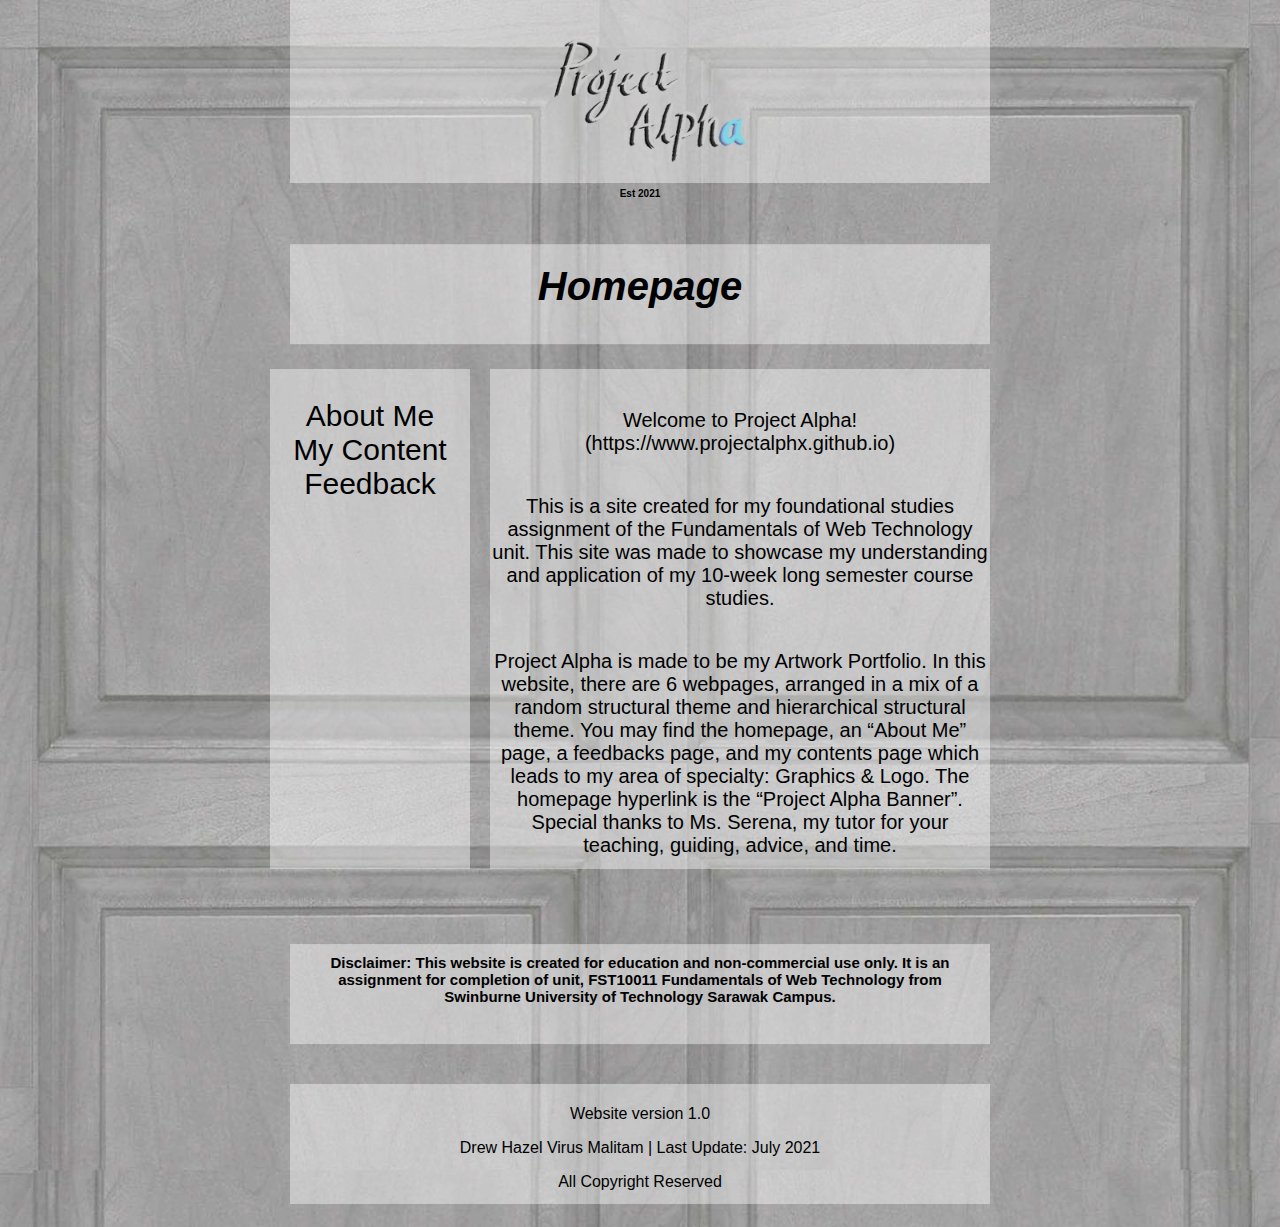
<file: index.html>
<!DOCTYPE html>
<html lang="en">

  <head>
    <title>Index</title>
    <meta charset="utf-8">
    <meta name="viewport" content="width=device-width, initial-scale=1">
    <link href="style.css" rel="stylesheet" type="text/css">
  </head>

  <body>
  
    <div class="container">
      <div class="center">
          <header>
            <h2>
              <a href="index.html"><img src="images/Title.png" alt="Title" width="200" height="150"></a>
            </h2>
          </header>
       </div>
     </div>


    <section>
      <h3>Est 2021</h3>
      <article>
      <div class="container">
        <div class="center">
          <h5><em>Homepage</em></h5>
        </div>
      </div>
      <div class="grid-container">
        <div class="grid-item"> 
          <nav>
              <ul>
                <li><a href="aboutme.html">About Me</a></li>
                <li><a href="mycontent.html">My Content</a></li>
                <li><a href="feedback.html">Feedback</a></li>
              </ul>
            </nav>
          </div>
          <div class="grid-item"> 
           <div class="grid-content">
              <div class="grid-container-homepage-content">
                <div class="grid-item-homepage-content"><p>Welcome to Project Alpha! (https://www.projectalphx.github.io)</p></div>
                <div class="grid-item-homepage-content"><p>This is a site created for my foundational studies assignment of the Fundamentals of Web Technology unit. This site was made to showcase my understanding and application of my 10-week long semester course studies.</p></div>
                <div class="grid-item-homepage-content"><p>Project Alpha is made to be my Artwork Portfolio. In this website, there are 6 webpages, arranged in a mix of a random structural theme and hierarchical structural theme. You may find the homepage, an “About Me” page, a feedbacks page, and my contents page which leads to my area of specialty: Graphics & Logo. The homepage hyperlink is the “Project Alpha Banner”.
                  Special thanks to Ms. Serena, my tutor for your teaching, guiding, advice, and time.</p></div>
              </div>
            </div>
          </div>
      </div>
      </article>
    </section>

    <div class="container">
      <div class="center">
        <section>
          <h6>Disclaimer: This website is created for education and non-commercial use 
            only. It is an assignment for completion of unit, FST10011 Fundamentals of 
            Web Technology from Swinburne University of Technology Sarawak Campus.</h6>
        </section>
      </div>
    </div>
 
    <div class="container">
      <div class="center">
        <footer>
          <p>Website version 1.0</p>
          <a href="aboutme.html"><p>Drew Hazel Virus Malitam | Last Update: July 2021</p></a>
          <p>All Copyright Reserved</p>
        </footer>
      </div>
    </div>

  </body>
</html>
</file>
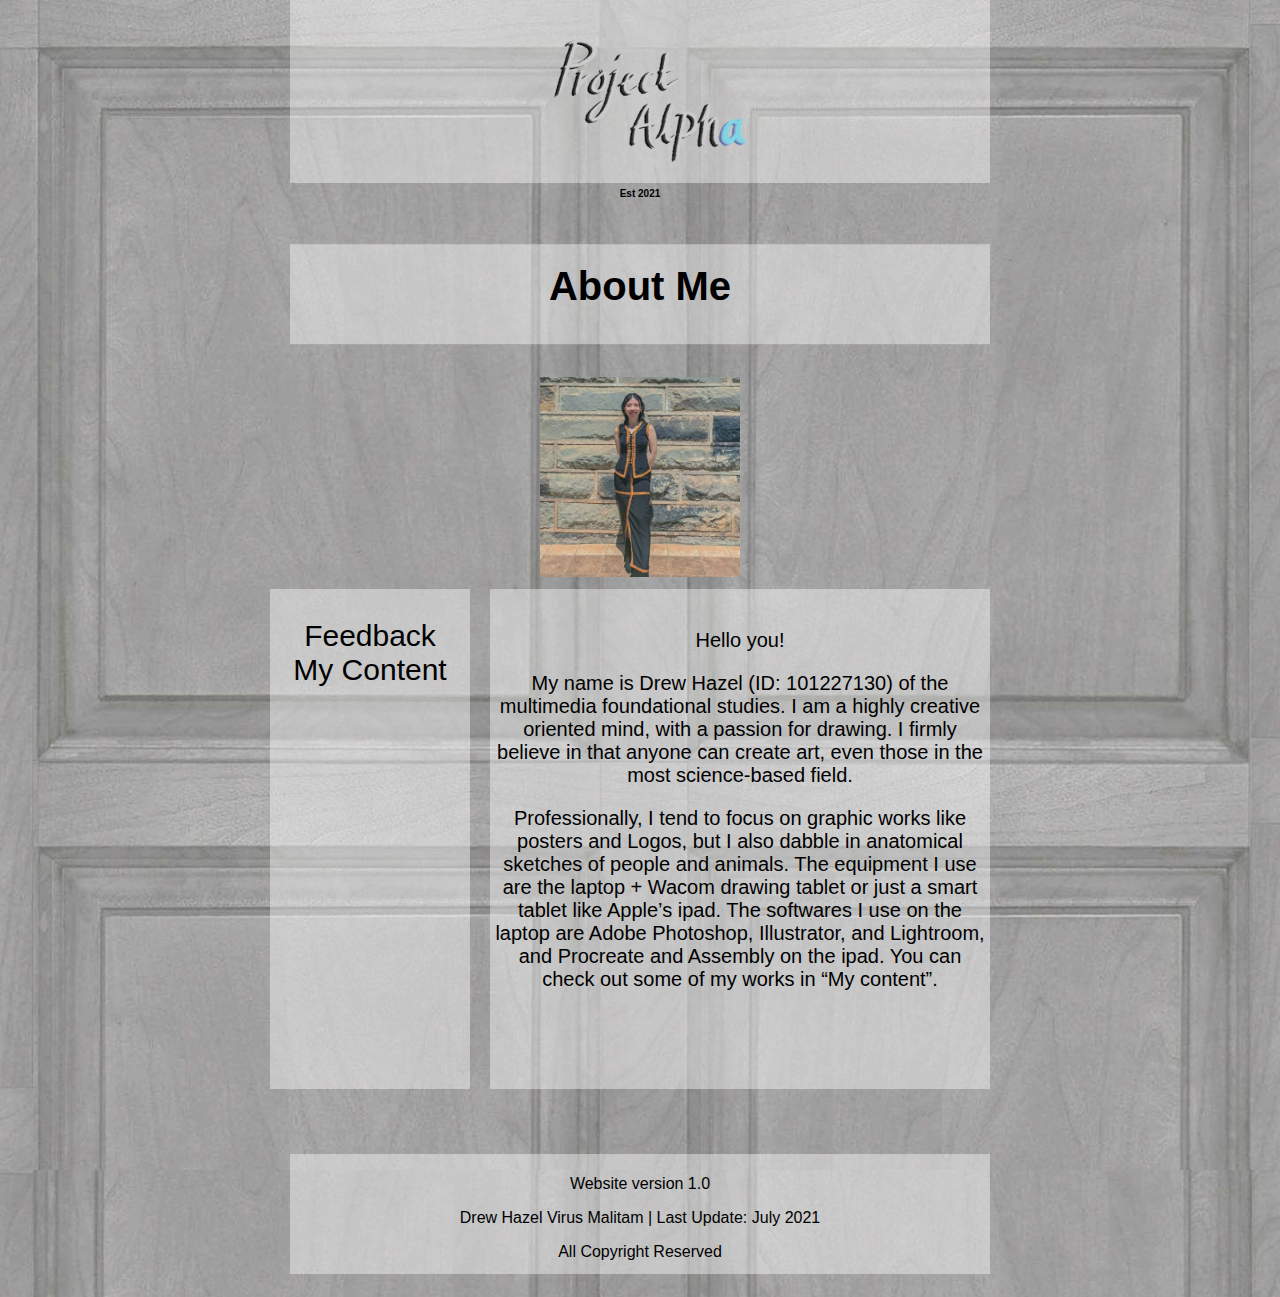
<file: aboutme.html>
<!DOCTYPE html>
<html lang="en">

  <head>
    <title>aboutme</title>
    <meta charset="utf-8">
    <meta name="viewport" content="width=device-width, initial-scale=1">
    <link href="style.css" rel="stylesheet" type="text/css">
  </head>

  <body>

    <div class="container">
      <div class="center">
          <header>
            <h2>
              <a href="index.html"><img src="images/Title.png" alt="Title" width="200" height="150"></a>
            </h2>
          </header>
       </div>
     </div>
    <section>
      <h3>Est 2021</h3>
      <article>
      <div class="container">
        <div class="center">
           <h5>About Me</h5>
        </div>
      </div>

      <div class="container-mypicture">
        <div class="center">
           <img src="images/mypicture.jpeg" alt="Title" width="200" height="200">
        </div>
      </div>

      <div class="grid-container">
        <div class="grid-item"> 
          <nav>
              <ol>
                <li><a href="feedback.html">Feedback</a></li>
                <li><a href="mycontent.html">My Content</a></li>
              </ol>
            </nav>
          </div>
          <div class="grid-item"> 
           <div class="grid-content">
                  <p>Hello you!</p>
                  <p>My name is Drew Hazel (ID: 101227130) of the multimedia foundational studies. I am a highly creative oriented mind, with a passion for drawing. I firmly believe in that anyone can create art, even those in the most science-based field.</p>
                  <p>Professionally, I tend to focus on graphic works like posters and Logos, but I also dabble in anatomical sketches of people and animals. The equipment I use are the laptop + Wacom drawing tablet or just a smart tablet like Apple’s ipad. The softwares I use on the laptop are Adobe Photoshop, Illustrator, and Lightroom, and Procreate and Assembly on the ipad. 
                    You can check out some of my works in “My content”.</p>
            </div>
          </div>
      </div>
    </article>
    </section>
 
    <div class="container">
      <div class="center">
        <footer>
          <p>Website version 1.0</p>
          <a href="aboutme.html"><p>Drew Hazel Virus Malitam | Last Update: July 2021</p></a>
          <p>All Copyright Reserved</p>
        </footer>
      </div>
    </div>

  </body>
</html>
</file>
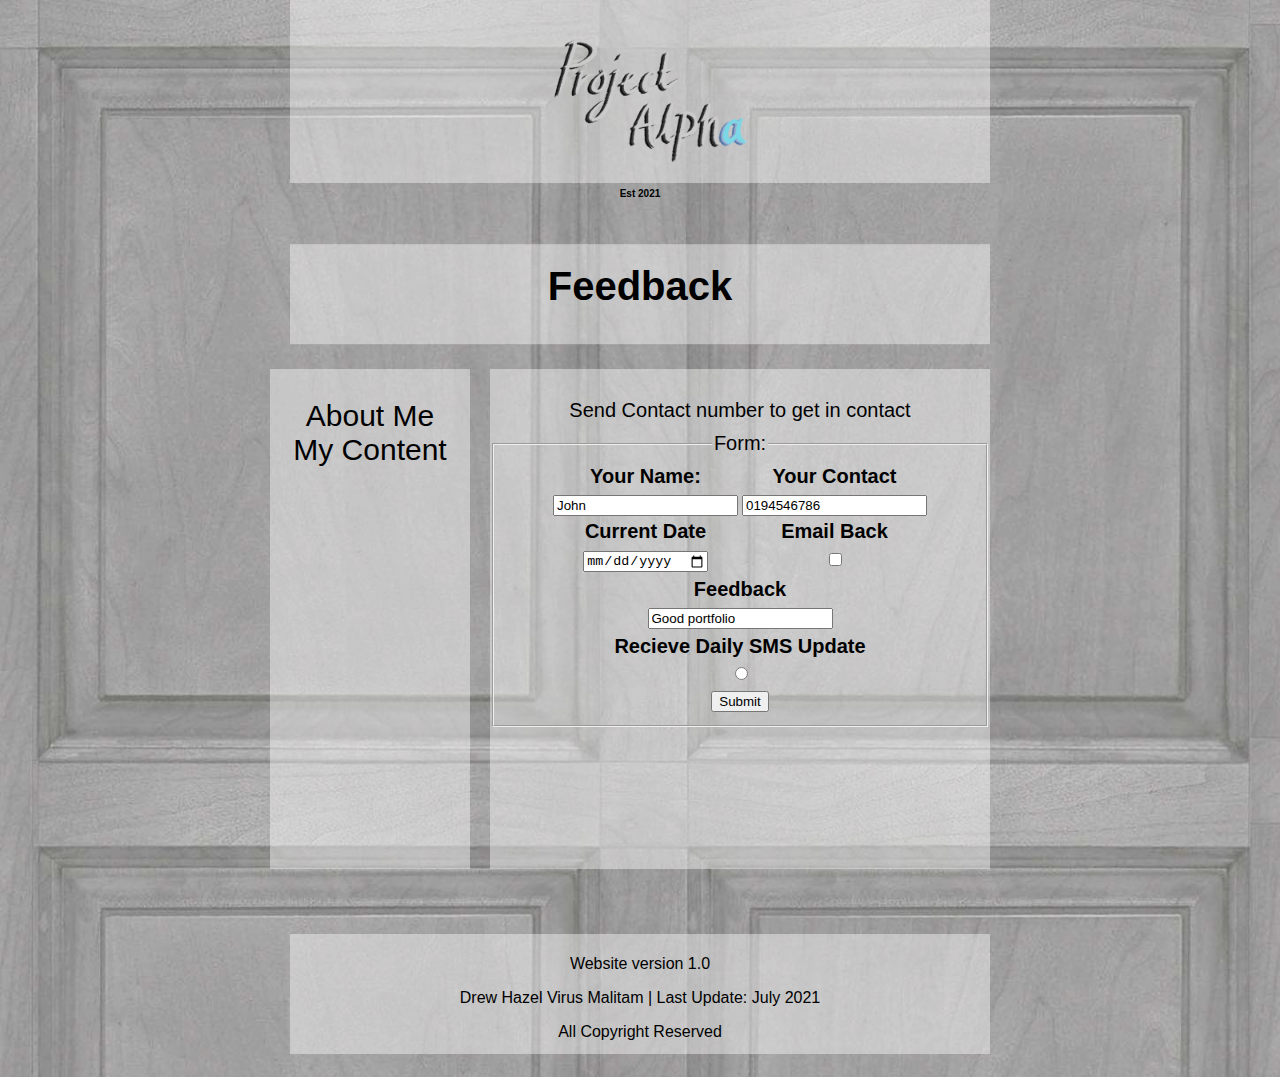
<file: feedback.html>
<!DOCTYPE html>
<html lang="en">

  <head>
    <title>Index</title>
    <meta charset="utf-8">
    <meta name="viewport" content="width=device-width, initial-scale=1">
    <link href="style.css" rel="stylesheet" type="text/css">
  </head>

  <body>

    <div class="container">
      <div class="center">

          <header>
            <h2>
              <a href="index.html"><img src="images/Title.png" alt="Title" width="200" height="150"></a>
            </h2>
          </header>
 
       </div>
     </div>


    <section>
      <h3>Est 2021</h3>
      <article>
     <div class="container">
      <div class="center">
          <h5>Feedback</h5>
        </div>
      </div>

      <div class="grid-container">
        <div class="grid-item"> 
          <nav>
              <ul>
                <li><a href="aboutme.html">About Me</a></li>
                <li><a href="mycontent.html">My Content</a></li>
              </ul>
            </nav>
          </div>
          <div class="grid-item"> 
           <div class="grid-content">
             <article>Send Contact number to get in contact</article>
            <form action="" id="feedbackform" >
              <fieldset>
                <legend>Form:</legend>
                <table class="center-table">
                  <thead>
                  <tr> 
                  <th><label for="fname">Your Name:</label><br></th>
                  <th><label for="fname">Your Contact</label><br></th>
                </tr>
                </thead>
                <tbody>
                  <tr> 
                  <td><input type="text" id="fname" name="fname" value="John"><br></td>
                  <td> <input type="number" id="fcontact" name="fcontact" value="0194546786"><br></td>
                  </tr> 
                </tbody>

    
                  <thead>
                  <tr> 
                  <th><label for="fname">Current Date</label><br></th>
                  <th><label for="fname">Email Back</label><br></th>
                </tr>
                </thead>
                <tbody>
                  <tr> 
                  <td><input type="date" id="fdate" name="fdate" value="John"><br></td>
                  <td> <input type="checkbox" id="fcallback" name="fcallback" value="Disney"><br></td>
                  </tr> 
                </tbody>
        
              </table>
              <table class="center-table">
                <thead>
                  <tr> 
                  <th><label for="ffeedback">Feedback</label><br></th>
                </tr>
                </thead>
                <tbody>
                  <tr> 
                  <td><input type="text" id="ffeed" name="ffeed" value="Good portfolio"><br></td>  
                  </tr> 
                </tbody>
              </table>

            </table>
            <table class="center-table">
              <thead>
                <tr> 
                <th><label for="ffeedback">Recieve Daily SMS Update</label><br></th>
              </tr>
              </thead>
              <tbody>
                <tr> 
                <td><input type="radio" id="fagree" name="fagree"><br></td>  
                </tr> 
              </tbody>
            </table>
              <input type="submit" value="Submit">
              </fieldset>
            </form> 
            
            </div>
          </div>
      </div>
    </article>
    </section>
 
    <div class="container">
      <div class="center">
        <footer>
          <p>Website version 1.0</p>
          <a href="aboutme.html"><p>Drew Hazel Virus Malitam | Last Update: July 2021</p></a>
          <p>All Copyright Reserved</p>
        </footer>
      </div>
    </div>

  </body>
</html>
</file>
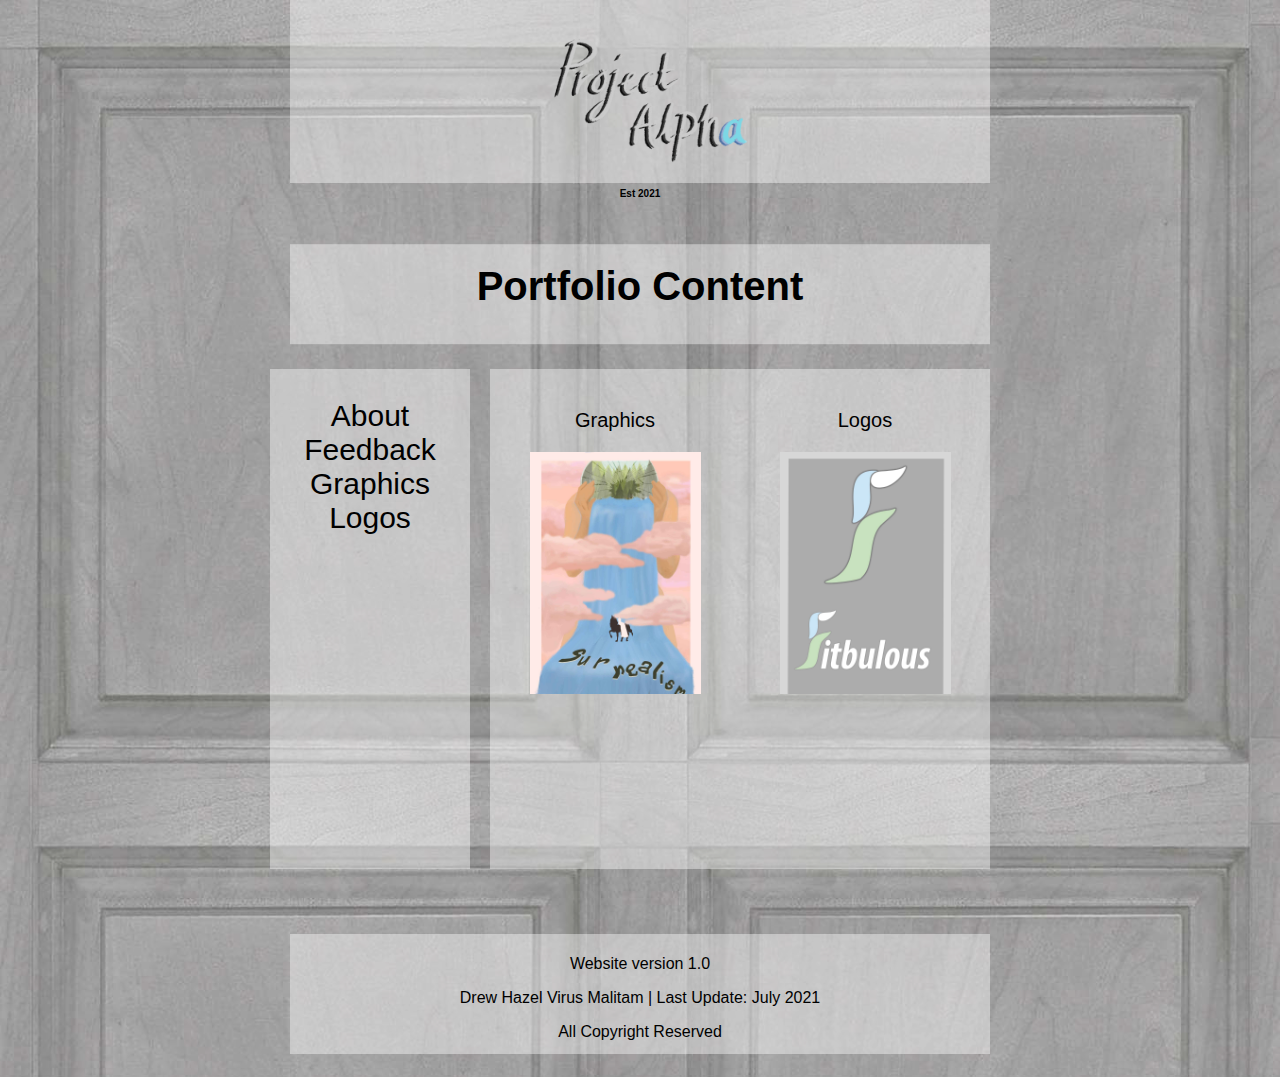
<file: mycontent.html>
<!DOCTYPE html>
<html lang="en">

  <head>
    <title>Index</title>
    <meta charset="utf-8">
    <meta name="viewport" content="width=device-width, initial-scale=1">
    <link href="style.css" rel="stylesheet" type="text/css">
  </head>

  <body>
  
    <div class="container">
      <div class="center">
          <header>
            <h2>
              <a href="index.html"><img src="images/Title.png" alt="Title" width="200" height="150"></a>
            </h2>
          </header>
       </div>
     </div>

    <section>
      <h3>Est 2021</h3>
      <article>
        <div class="container">
            <div class="center">
                <h5>Portfolio Content</h5>
            </div>
        </div>
      <div class="grid-container">
        <div class="grid-item"> 
          <nav>
              <ul>
                <li><a href="aboutme.html">About</a></li>
                <li><a href="feedback.html">Feedback</a></li>
                <li><a href="portfolio2.html">Graphics</a></li>
                <li><a href="portfolio1.html">Logos</a></li>
              </ul>
            </nav>
          </div>
          <div class="grid-item"> 
           <div class="grid-content">
              <div class="grid-container-mywork-content">
                <div class="grid-item-mywork-content"><p>Graphics</p></div>
                <div class="grid-item-mywork-content"><p>Logos</p></div>
                <div class="grid-item-mywork-content"><a href="portfolio2.html"><div class="tooltip"><img src="images/illustration_1.jpg" alt="Illustration" width="171" height="242"><span class="tooltiptext">Graphics</span></div></a></div>
                <div class="grid-item-mywork-content"><a href="portfolio1.html"><div class="tooltip"><img src="images/FibulousLogo.jpg" alt="Fitbulous" width="171" height="242"><span class="tooltiptext">Logos</span></div></a></div>
              </div>
            </div>
          </div>
      </div>
    </article>
    </section>
 
    <div class="container">
      <div class="center">
        <footer>
          <p>Website version 1.0</p>
         <a href="aboutme.html"><p>Drew Hazel Virus Malitam | Last Update: July 2021</p></a>
          <p>All Copyright Reserved</p>
        </footer>
      </div>
    </div>

  </body>
</html>
</file>
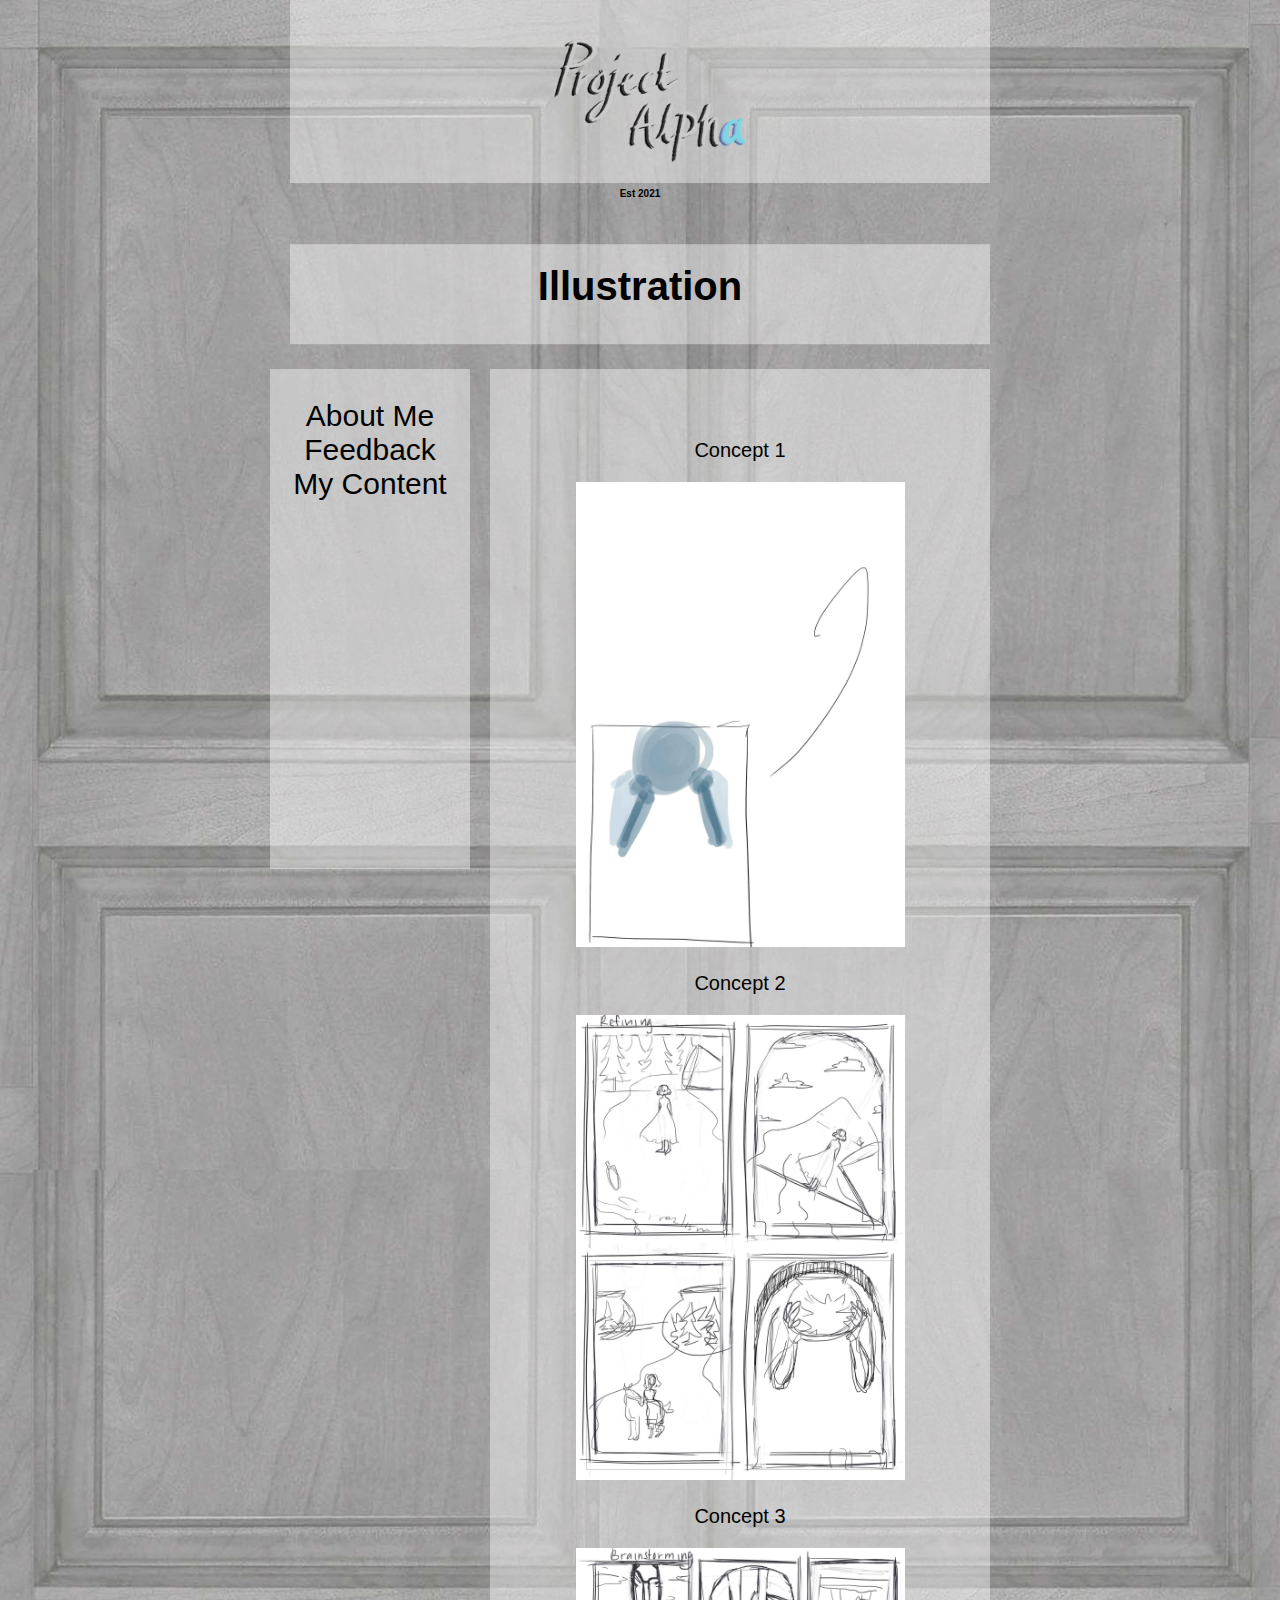
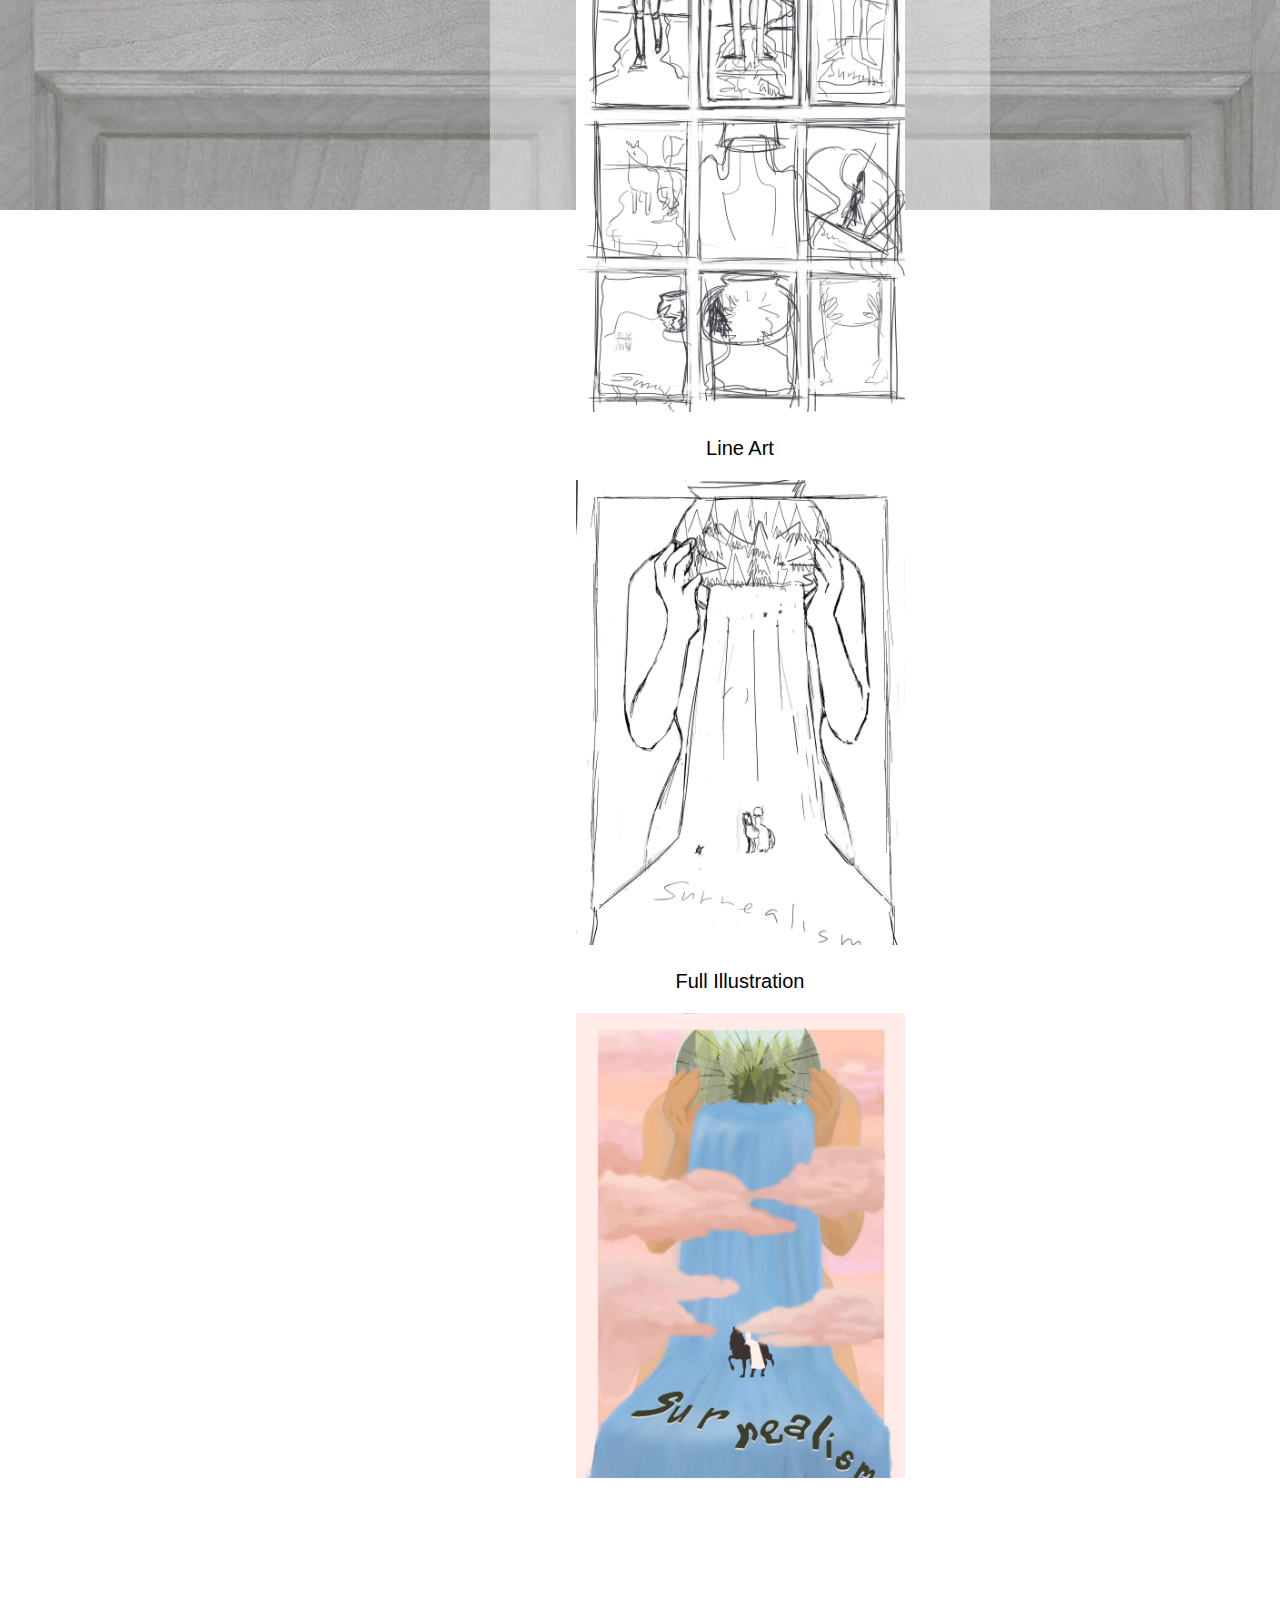
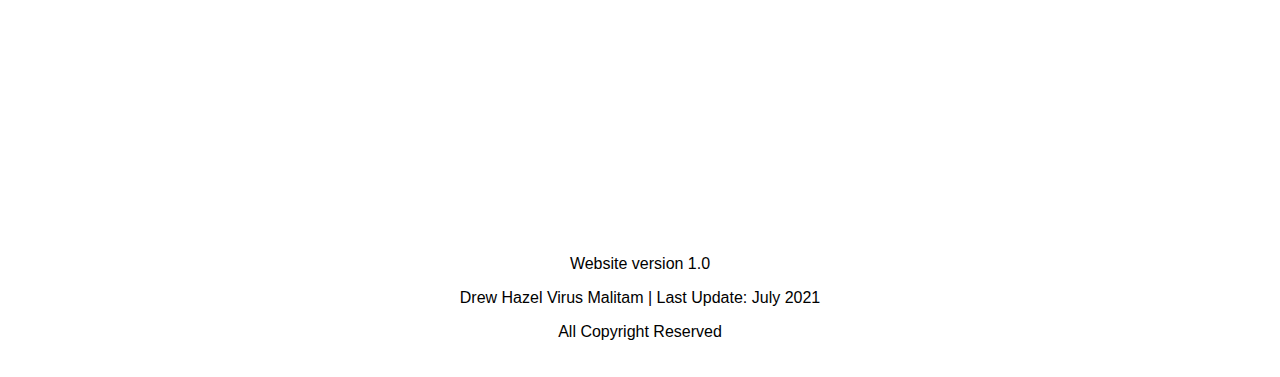
<file: portfolio2.html>
<!DOCTYPE html>
<html lang="en">

  <head>
    <title>Index</title>
    <meta charset="utf-8">
    <meta name="viewport" content="width=device-width, initial-scale=1">
    <link href="style.css" rel="stylesheet" type="text/css">
  </head>

  <body>

    <div class="container">
      <div class="center">
          <header>
            <h2>
              <a href="index.html"><img src="images/Title.png" alt="Title" width="200" height="150"></a>
            </h2>
          </header>
       </div>
     </div>

    <section>
      <h3>Est 2021</h3>
      <article>
      <div class="container">
        <div class="center">
          <h5>Illustration</h5>
        </div>
      </div>
      <div class="grid-container-portfolio2">
        <div class="grid-item-portfolio2"> 
          <nav>
              <ul>
                <li><a href="aboutme.html">About Me</a></li>
                <li><a href="feedback.html">Feedback</a></li>
                <li><a href="mycontent.html">My Content</a></li>
              </ul>
            </nav>
          </div>
          <div class="grid-item-portfolio2"> 
           <div class="grid-content-portfolio2">
            <div class="grid-container-portfolio2-content">
              <div class="grid-item-portfolio1-content"><p>Concept 1</p></div>
              <div class="grid-item-portfolio1-content"><div class="tooltip"><img src="images/illustration_5.jpg" alt="Concept" width="329" height="464.8"><span class="tooltiptext">Concept 1</span></div></div>
              <div class="grid-item-portfolio1-content"><p>Concept 2</p></div>
              <div class="grid-item-portfolio1-content"><div class="tooltip"><img src="images/illustration_4.jpg" alt="Concept" width="329" height="464.8"><span class="tooltiptext">Concept 2</span></div></div>
              <div class="grid-item-portfolio1-content"><p>Concept 3</p></div>
              <div class="grid-item-portfolio1-content"><div class="tooltip"><img src="images/illustration_3.jpg" alt="Concept" width="329" height="464.8"><span class="tooltiptext">Concept 3</span></div></div>
              <div class="grid-item-portfolio1-content"><p>Line Art</p></div>
              <div class="grid-item-portfolio1-content"><div class="tooltip"><img src="images/illustration_2.jpg" alt="Concept" width="329p" height="464.8"><span class="tooltiptext">Line Art</span></div></div>
              <div class="grid-item-portfolio1-content"><p>Full Illustration</p></div>
              <div class="grid-item-portfolio1-content"><div class="tooltip"><img src="images/illustration_1.jpg" alt="Full" width="329" height="464.8"><span class="tooltiptext">Full Illustration</span></div></div>
              </div>
            </div>
          </div>
      </div>
    </article>
    </section>
 
    <div class="container">
      <div class="center">
        <footer>
          <p>Website version 1.0</p>
          <a href="aboutme.html"><p>Drew Hazel Virus Malitam | Last Update: July 2021</p></a>
          <p>All Copyright Reserved</p>
        </footer>
      </div>
    </div>

  </body>
</html>
</file>
<file: style.css>
/*Create Common variables to apply colours and sizes easiltu*/
:root{
  --headerLv1TextSize:25px;
  --headerLv1TextColour: white;

  --headerLv2TextSize: 40px;
  --headerLv2TextColour: black;

  --headerLv3TextSize: 30px;
  --headerLv3TextColour: black;

  --articletextsize: 20px;
  --articletextcolour: black;

  --backgroundcolour: white;
  --primarycolour: #5A8CCF;
  --secondarycolour: #625ACF;
  --tertiarycolour: #5AC6CF;
  --complementaryprimarycolour: #CF9D5A;
  

  --paddingTop: 10px;
  --paddingLeft: 20px;
  --paddingRight: 10px;
  --paddingBottom: 10px;
  --padding: 5px;

  --headerHeight: 200px;
  --headerWidth:  700px;

  --subheaderHeight: 100px;
  --subheaderWidth:  700px;

  --articleheight: 500px;
  --articlewidth: 500px;

  --navbarheight: 500px;
  --navbarwidth: 200px;

  --footerheight: 120px;
  --footerwidth: 700px;

  --portfolio1articleheight: 2000px;
  --portfolio1articlewidth: 500px;
  --portfolio1navbarheight: 500px;
  --portfolio1navbarwidth: 200px;


  --portfolio2articleheight: 3000px;
  --portfolio2articlewidth: 500px;
  --portfolio2navbarheight: 500px;
  --portfolio2navbarwidth: 200px;

}

  /*The box-sizing expression below ensures that all elements are sized intuitively, the asterisk means its applied to all elements*/
* {
    box-sizing: border-box;
  }
  /*Style the background of the website*/
  body {
    font-family: Arial, Helvetica, sans-serif;
    background-image: url('images//webtech_background.jpg');
    background-repeat: no-repeat;
    background-attachment: fixed;
    background-color: rgba(255, 255, 255, 0.116);
    background-blend-mode: lighten;
    background-size: cover;
  }
  
  /* Style the header */
  header {
    background-color:rgba(255, 255, 255, 0.411);
    padding: var(--padding);
    padding-left: var(--paddingLeft);
    font-size: var(--headerLv1TextSize);
    color: var( --headerLv1TextColour);
    height:var(--headerHeight);
    width:var(--headerWidth);
  }
  /*Style Article*/
  article{
    padding: 10px;
    text-align: center;
  }
  /*Style h2 header*/
  h2{
    background-color: transparent;
    padding-top: 20px;
    text-align: center;
    font-size: var(--headerLv1TextSize);
    color: var( --headerLv1TextColour);
  }
 /*Style h4 header*/
  h4{
    background-color: rgba(255, 255, 255, 0.411);
    padding-top: 40px;
    text-align: center;
    font-size: var(--headerLv2TextSize);
    font-family: 'Trebuchet MS', sans-serif;
    color: var( --headerLv2TextColour);
    height:var(--subheaderHeight);
    width:var(--subheaderWidth);
  }
   /*Style h5 header*/
  h5{

    background-color: rgba(255, 255, 255, 0.411);
    text-align: center;
    padding-top: 20px;
    font-size: var(--headerLv2TextSize);
    font-family: 'Trebuchet MS', sans-serif;
    color: var( --headerLv2TextColour);
    height:var(--subheaderHeight);
    width:var(--subheaderWidth);
  }

 /*Style h6 header*/
 h6{
      background-color: rgba(255, 255, 255, 0.411);
      text-align: center;
      padding-top: 10px;
      font-size: 15px;
      padding-bottom: 50px;
      padding-left: 10px;
      padding-right: 10px;
      font-family: 'Trebuchet MS', sans-serif;
      color: var( --headerLv2TextColour);
      height:var(--subheaderHeight);
      width:var(--subheaderWidth);
    }
    /*Style h3 header*/
 h3{
      background-color: transparent;
      text-align: center;
      font-size: 10px;
      font-family: 'Trebuchet MS', sans-serif;
}

  /* Create two columns/boxes that floats next to each other */
  nav {
    float: Right;
    background-color:rgba(255, 255, 255, 0.411);
    width: var(--navbarwidth);
    height: var(--navbarheight);
    color: black;
  }
   /*Adds seperation between section with the page name and article*/
  section{
    padding-top: 20px;
    padding-bottom: 20px;
  }
  /* Style the list inside the menu */
  nav ul {
    list-style-type:none;
    padding: 0;
  }
  nav ol {
    list-style-type:none;
    padding: 0;
  }
 /*Makes navigation bar verticle*/
  li {
    display: block;
  }
 /* Style the list inside the menu */
  a:link {
    color: black;
    background-color: transparent;
    text-decoration: none;
  }
 /* Style the list inside the menu */
  a:visited {
    color: var(--secondarycolour);
    background-color: transparent;
    text-decoration: none;
  }
 /* Style the list inside the menu */
  a:hover {
    color: var(--complementaryprimarycolour);
    background-color: transparent;
    text-decoration: underline;
  }
 /* Style the list inside the menu */
  a:active {
    color: var( --tertiarycolour);
    background-color: transparent;
    text-decoration: underline;
  }

  /* Clear floats after the columns */
  section::after {
    content: "";
    display: table;
    clear: both;
  }
  
  /* Style the footer */
  footer {
    background-color:rgba(255, 255, 255, 0.411);
    padding-top: 5px;
    text-align: center;
    width: var(--footerwidth);
    height: var(--footerheight);
  }
  
  /* Responsive layout - makes the two columns/boxes stack on top of each other instead of next to each other, on small screens */
  @media (max-width: 700px) {
    nav, article {
      width: 100%;
      height: auto;
    }
  }
 /*The .class selector selects elements with a specific class attribute.*/
 /*Below are all .class selectors*/

 /*Defines Center position for div element*/
 .center-table {
  margin-left: auto;
  margin-right: auto;
}

 /*Defines Center position for div element*/
 .center {
  margin: 0;
  position: absolute;
  top: 50%;
  left: 50%;
  -ms-transform: translate(-50%, -50%);
  transform: translate(-50%, -50%);
}
/*Defines a container not used in grids for div element*/
  .container {
    height: 150px;
    position: relative;
  }
/*Defines a container not used in grids for div element for profile picture in About me*/
  .container-mypicture {
    height: 220px;
    position: relative;
  }
/*Defines a container used in grids for div element for the middle section element*/
  .grid-container {
    display: grid;
    padding-bottom: 20px;
    grid-template-columns: auto auto;
    background-color: transparent;
  }
/*Defines a single item used in container grids for div element for the middle section element*/
  .grid-item {
    background-color: transparent;
    border: transparent;
    padding-right: 20px;
    font-size: 30px;
    text-align: center;
  }
/*Defines stylised background for middle section content in 2nd grid for homepage*/
  .grid-content {
    background-color:rgba(255, 255, 255, 0.411);
    font-size: 20px;
    text-align: center;
    width: var(--articlewidth);
    height: var(--articleheight);
    padding-top: 20px;
  }
/*Defines a container used in grids for div element inside homepage content*/
  .grid-container-homepage-content {
    display: grid;
    padding-bottom: 20px;
    grid-template-columns: auto;
    background-color: transparent;
  }
  /*Defines a single item used in container grids for div element inside homepage content*/
  .grid-item-homepage-content {
    background-color: transparent;
    border: transparent;
    font-size: 20px;
    text-align: center;
  }
/*Defines a container used in grids for div element inside mywork content*/
  .grid-container-mywork-content {
    display: grid;
    padding-bottom: 20px;
    grid-template-columns: auto auto;
    background-color: transparent;
  }
  /*Defines a single item used in container grids for div element inside mywork content*/
  .grid-item-homepage-mywork-content {
    background-color: transparent;
    border: transparent;
    font-size: 10px;
    text-align: center;
  }
/*Defines a container used in grids for div element inside portfolio1 content*/
  .grid-container-portfolio1 {
    display: grid;
    padding-bottom: 20px;
    grid-template-columns: auto auto;
    background-color: transparent;
  }
 /*Defines a single item used in container grids for div element inside portfolio1 content*/
  .grid-item-portfolio1 {
    background-color: transparent;
    border: transparent;
    padding-right: 20px;
    font-size: 30px;
    text-align: center;
  }
  /*Defines stylised background for middle section content in 2nd grid for porfolio1*/
  .grid-content-portfolio1 {
    background-color:rgba(255, 255, 255, 0.411);
    font-size: 30px;
    text-align: center;
    width: var(--portfolio1articlewidth);
    height: var(--portfolio1articleheight);
    padding-top: 50px;
  }
/*Defines a container used in grids for div element inside portfolio1 content*/
  .grid-container-portfolio1-content {
    display: grid;
    padding-bottom: 20px;
    grid-template-columns: auto;
    background-color: transparent;
  }
  /*Defines a single item used in container grids for div element inside porfolio1 content*/
  .grid-item-portfolio1-content {
    background-color: transparent;
    border: transparent;
    font-size: 20px;
    text-align: center;
  }
/*Defines a container used in grids for div element inside portfolio1 content*/
  .grid-container-portfolio2 {
    display: grid;
    padding-bottom: 20px;
    grid-template-columns:auto auto;
    background-color: transparent;
  }
/*Defines a single item used in container grids for div element inside portfolio2 content*/
  .grid-item-portfolio2 {
    background-color: transparent;
    border: transparent;
    padding-right: 20px;
    font-size: 30px;
    text-align: center;
  }
   /*Defines stylised background for middle section content in 2nd grid for porfolio2*/
  .grid-content-portfolio2 {
    background-color:rgba(255, 255, 255, 0.411);
    font-size: 30px;
    text-align: center;
    width: var(--portfolio2articlewidth);
    height: var(--portfolio2articleheight);
    padding-top: 50px;

  }
/*Defines a container used in grids for div element inside portfolio2 content*/
  .grid-container-portfolio2-content {
    display: grid;
    padding-bottom: 20px;
    grid-template-columns: auto;
    background-color: transparent;

  }
  /*Defines a single item used in container grids for div element inside portfolio2 content*/
  .grid-item-portfolio2-content {
    background-color: transparent;
    border: transparent;
    font-size: 20px;
    text-align: center;
 
  }
/*defines where floating text for images showup*/
  .tooltip {
    position: relative;
    display: inline-block;
  
  }
  /*define style floating text for images*/
  .tooltip .tooltiptext {
    visibility: hidden;
    width: 120px;
    background-color: black;
    color: #fff;
    text-align: center;
    border-radius: 6px;
    padding: 5px 0;
  
    /* Position the tooltip */
    position: absolute;
    z-index: 1;
  }

  /* Show the tooltip text when you mouse over the tooltip container */
.tooltip:hover .tooltiptext {
  visibility: visible;
}
</file>
